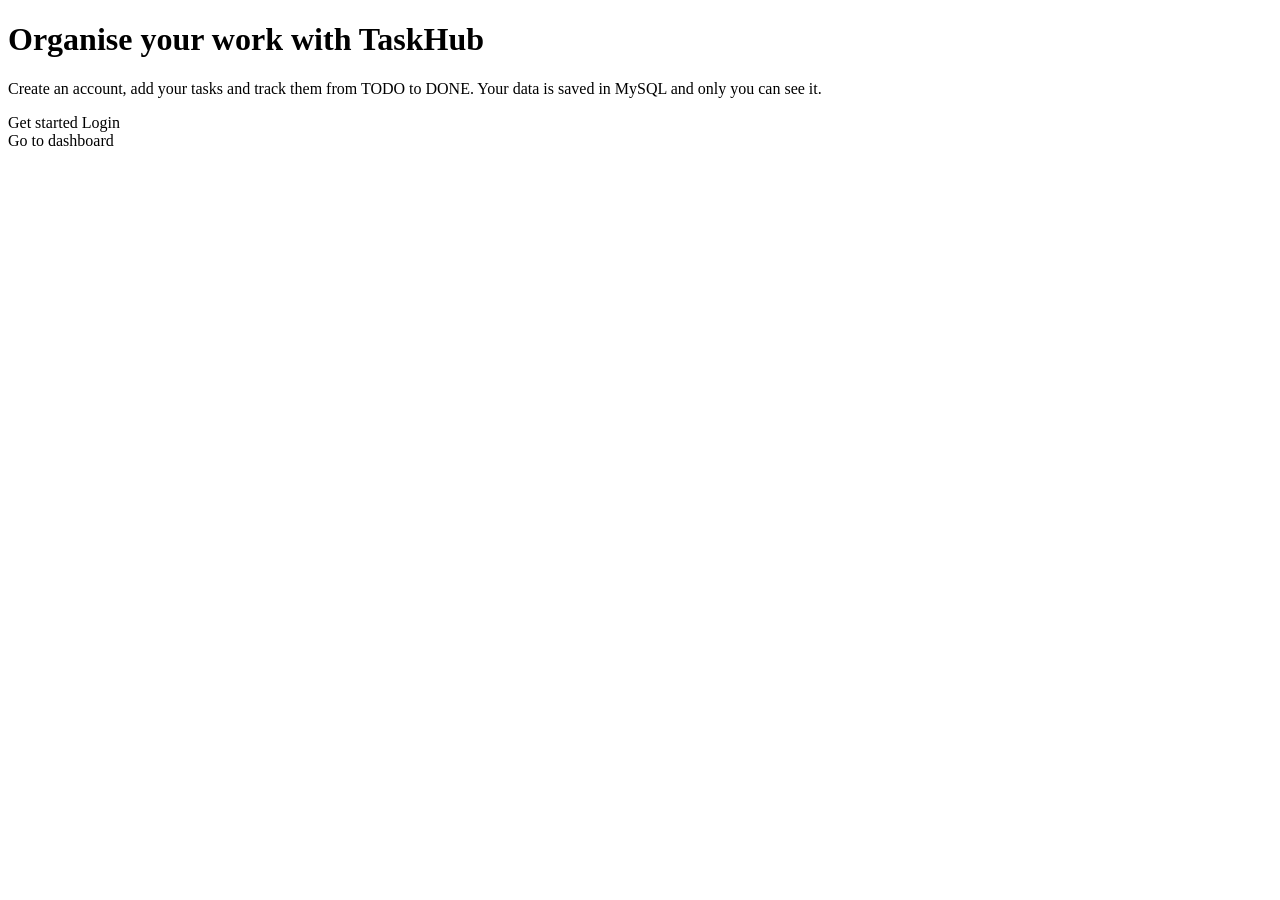
<file: taskhub-app/target/classes/templates/index.html>
<!DOCTYPE html>
<html lang="en" xmlns:th="http://www.thymeleaf.org" xmlns:sec="http://www.thymeleaf.org/extras/spring-security">
<head th:replace="~{fragments :: head('Home')}"></head>
<body>
<header th:replace="~{fragments :: navbar}"></header>
<main class="container hero">
  <h1>Organise your work with <span class="accent">TaskHub</span></h1>
  <p class="lead">Create an account, add your tasks and track them from TODO to DONE. Your data is saved in MySQL and only you can see it.</p>
  <div class="actions" sec:authorize="!isAuthenticated()">
    <a th:href="@{/register}" class="btn primary">Get started</a>
    <a th:href="@{/login}" class="btn">Login</a>
  </div>
  <div class="actions" sec:authorize="isAuthenticated()">
    <a th:href="@{/dashboard}" class="btn primary">Go to dashboard</a>
  </div>
</main>
</body>
</html>
</file>
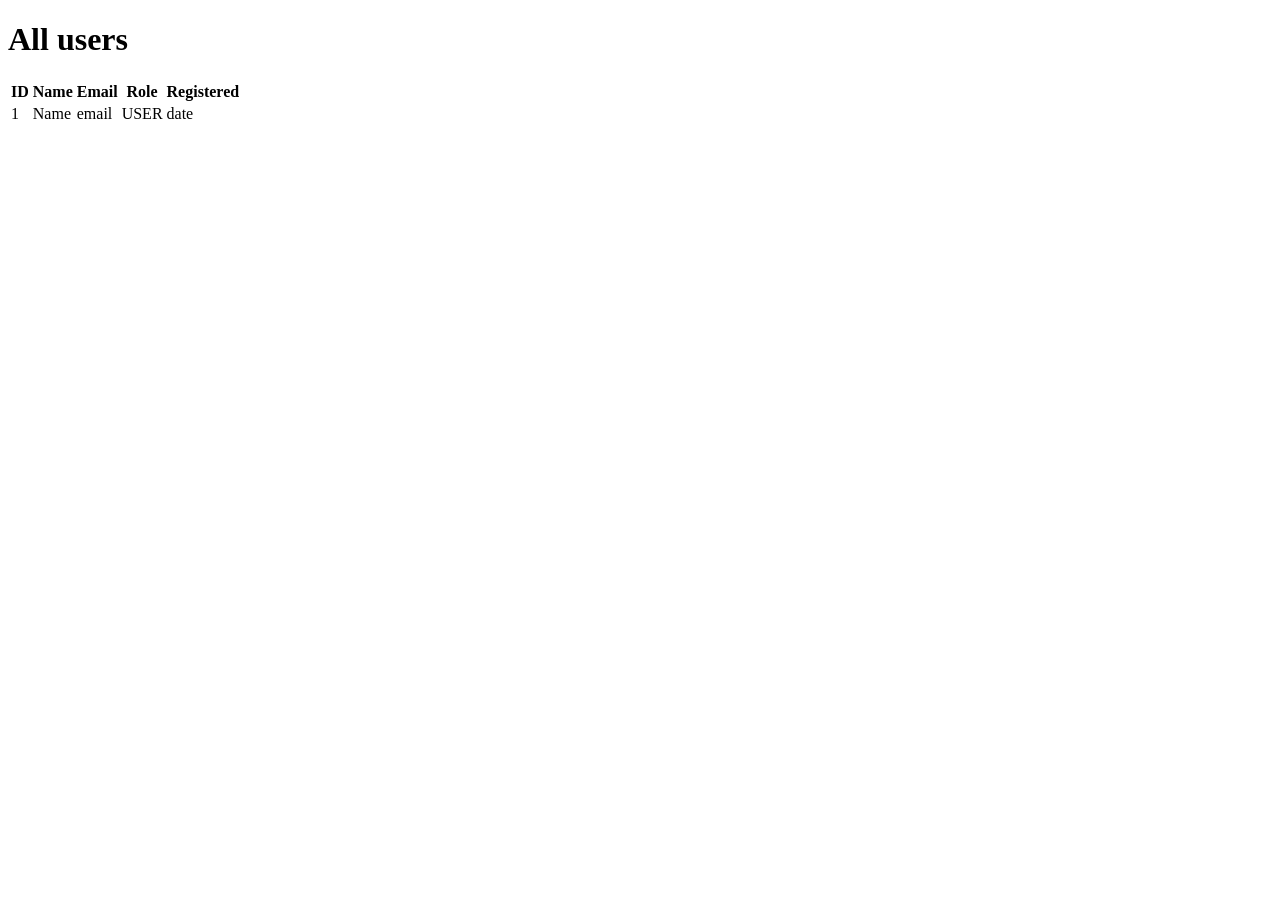
<file: taskhub-app/target/classes/templates/admin-users.html>
<!DOCTYPE html>
<html lang="en" xmlns:th="http://www.thymeleaf.org">
<head th:replace="~{fragments :: head('Users')}"></head>
<body>
<header th:replace="~{fragments :: navbar}"></header>
<main class="container">
  <h1>All users</h1>
  <div class="table-wrap">
    <table>
      <thead>
        <tr><th>ID</th><th>Name</th><th>Email</th><th>Role</th><th>Registered</th></tr>
      </thead>
      <tbody>
        <tr th:each="u : ${users}">
          <td th:text="${u.id}">1</td>
          <td th:text="${u.fullName}">Name</td>
          <td th:text="${u.email}">email</td>
          <td th:text="${u.role}">USER</td>
          <td th:text="${#temporals.format(u.createdAt, 'yyyy-MM-dd HH:mm')}">date</td>
        </tr>
      </tbody>
    </table>
  </div>
</main>
</body>
</html>
</file>
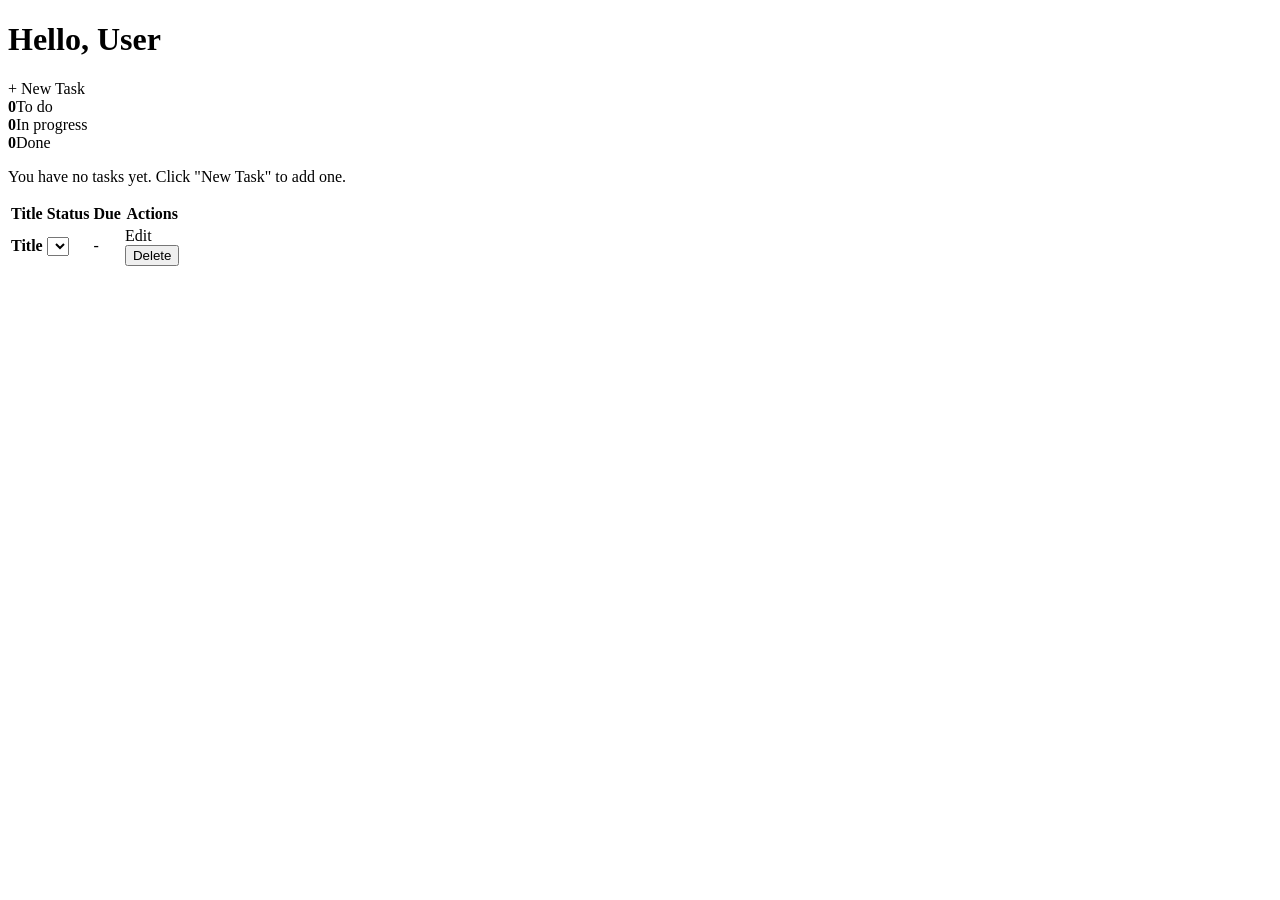
<file: taskhub-app/target/classes/templates/dashboard.html>
<!DOCTYPE html>
<html lang="en" xmlns:th="http://www.thymeleaf.org">
<head th:replace="~{fragments :: head('Dashboard')}"></head>
<body>
<header th:replace="~{fragments :: navbar}"></header>
<main class="container">
  <div class="row">
    <h1>Hello, <span th:text="${user.fullName}">User</span></h1>
    <a th:href="@{/tasks/new}" class="btn primary">+ New Task</a>
  </div>

  <div class="alert success" th:if="${success}" th:text="${success}"></div>

  <div class="stats">
    <div class="stat"><strong th:text="${todoCount}">0</strong><span>To do</span></div>
    <div class="stat"><strong th:text="${progressCount}">0</strong><span>In progress</span></div>
    <div class="stat"><strong th:text="${doneCount}">0</strong><span>Done</span></div>
  </div>

  <p class="muted" th:if="${#lists.isEmpty(tasks)}">You have no tasks yet. Click "New Task" to add one.</p>

  <div class="table-wrap" th:unless="${#lists.isEmpty(tasks)}">
    <table>
      <thead>
        <tr><th>Title</th><th>Status</th><th>Due</th><th>Actions</th></tr>
      </thead>
      <tbody>
        <tr th:each="t : ${tasks}">
          <td>
            <strong th:text="${t.title}">Title</strong>
            <div class="muted small" th:if="${t.description}" th:text="${t.description}"></div>
          </td>
          <td>
            <form th:action="@{/tasks/{id}/status(id=${t.id})}" method="post" class="inline">
              <select name="status" onchange="this.form.submit()">
                <option th:each="s : ${statuses}" th:value="${s}" th:text="${s}" th:selected="${s == t.status}"></option>
              </select>
            </form>
          </td>
          <td th:text="${t.dueDate != null} ? ${t.dueDate} : '-'">-</td>
          <td class="actions-cell">
            <a th:href="@{/tasks/{id}/edit(id=${t.id})}" class="btn small">Edit</a>
            <form th:action="@{/tasks/{id}/delete(id=${t.id})}" method="post" class="inline"
                  onsubmit="return confirm('Delete this task?')">
              <button class="btn small danger" type="submit">Delete</button>
            </form>
          </td>
        </tr>
      </tbody>
    </table>
  </div>
</main>
</body>
</html>
</file>
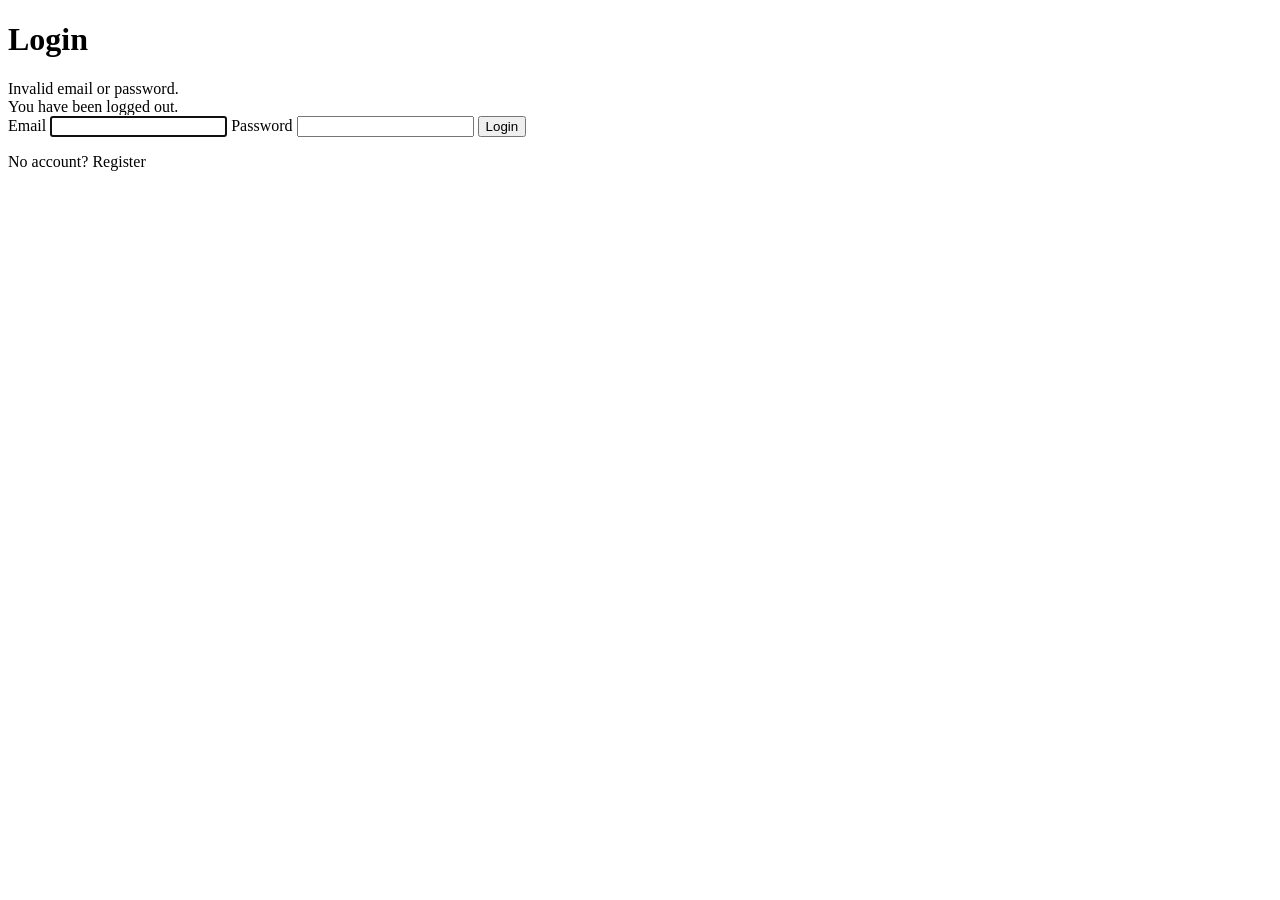
<file: taskhub-app/target/classes/templates/login.html>
<!DOCTYPE html>
<html lang="en" xmlns:th="http://www.thymeleaf.org">
<head th:replace="~{fragments :: head('Login')}"></head>
<body>
<header th:replace="~{fragments :: navbar}"></header>
<main class="container narrow">
  <div class="panel">
    <h1>Login</h1>
    <div class="alert error" th:if="${param.error}">Invalid email or password.</div>
    <div class="alert success" th:if="${param.logout}">You have been logged out.</div>
    <div class="alert success" th:if="${success}" th:text="${success}"></div>
    <form th:action="@{/login}" method="post" class="stack">
      <label>Email
        <input type="email" name="username" required autofocus>
      </label>
      <label>Password
        <input type="password" name="password" required>
      </label>
      <button class="btn primary" type="submit">Login</button>
    </form>
    <p class="muted">No account? <a th:href="@{/register}">Register</a></p>
  </div>
</main>
</body>
</html>
</file>
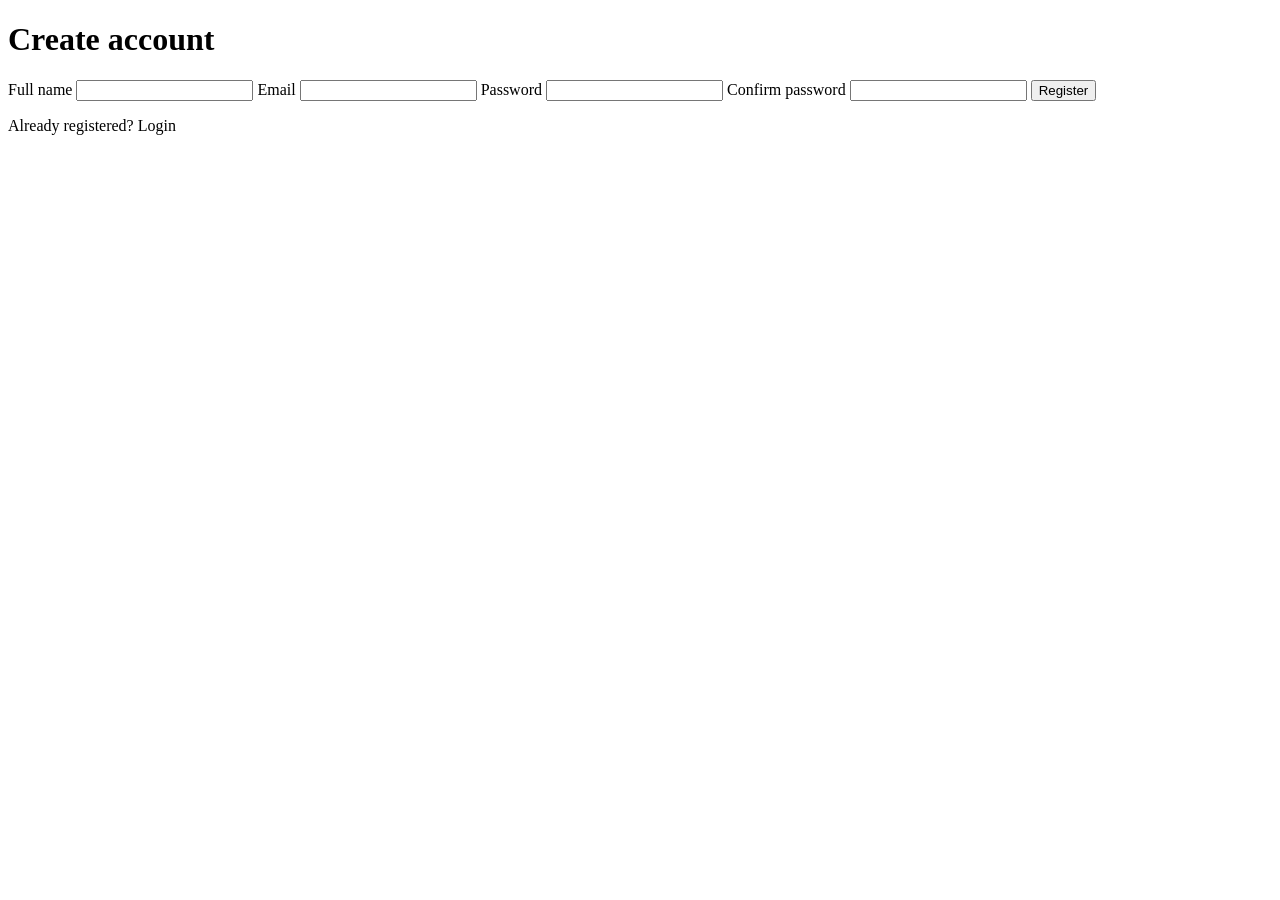
<file: taskhub-app/target/classes/templates/register.html>
<!DOCTYPE html>
<html lang="en" xmlns:th="http://www.thymeleaf.org">
<head th:replace="~{fragments :: head('Register')}"></head>
<body>
<header th:replace="~{fragments :: navbar}"></header>
<main class="container narrow">
  <div class="panel">
    <h1>Create account</h1>
    <form th:action="@{/register}" th:object="${form}" method="post" class="stack">
      <label>Full name
        <input type="text" th:field="*{fullName}">
        <small class="err" th:if="${#fields.hasErrors('fullName')}" th:errors="*{fullName}"></small>
      </label>
      <label>Email
        <input type="email" th:field="*{email}">
        <small class="err" th:if="${#fields.hasErrors('email')}" th:errors="*{email}"></small>
      </label>
      <label>Password
        <input type="password" th:field="*{password}">
        <small class="err" th:if="${#fields.hasErrors('password')}" th:errors="*{password}"></small>
      </label>
      <label>Confirm password
        <input type="password" th:field="*{confirmPassword}">
        <small class="err" th:if="${#fields.hasErrors('confirmPassword')}" th:errors="*{confirmPassword}"></small>
      </label>
      <button class="btn primary" type="submit">Register</button>
    </form>
    <p class="muted">Already registered? <a th:href="@{/login}">Login</a></p>
  </div>
</main>
</body>
</html>
</file>
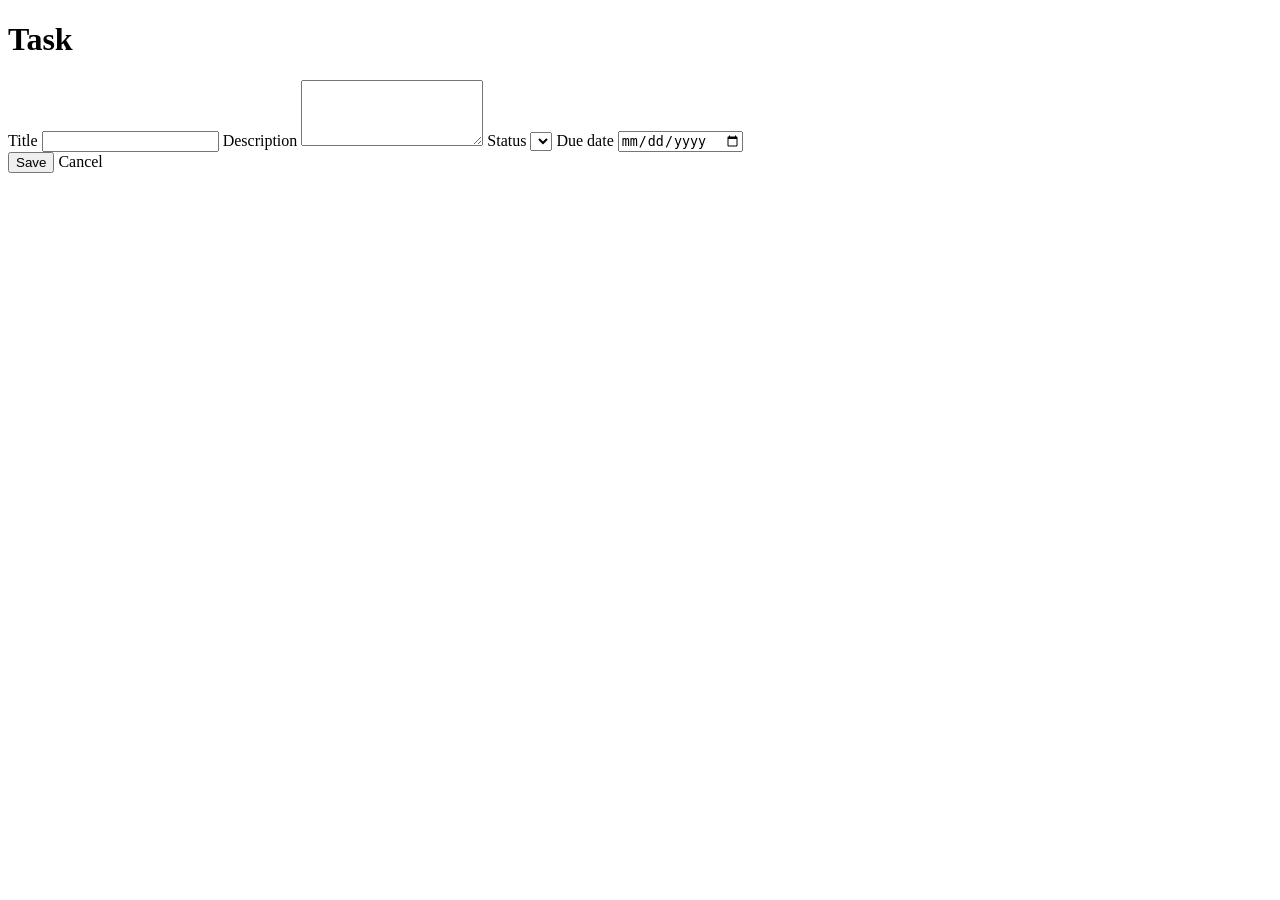
<file: taskhub-app/target/classes/templates/task-form.html>
<!DOCTYPE html>
<html lang="en" xmlns:th="http://www.thymeleaf.org">
<head th:replace="~{fragments :: head('Task')}"></head>
<body>
<header th:replace="~{fragments :: navbar}"></header>
<main class="container narrow">
  <div class="panel">
    <h1 th:text="${heading}">Task</h1>
    <form th:action="@{/tasks/save}" th:object="${taskForm}" method="post" class="stack">
      <input type="hidden" th:field="*{id}">
      <label>Title
        <input type="text" th:field="*{title}">
        <small class="err" th:if="${#fields.hasErrors('title')}" th:errors="*{title}"></small>
      </label>
      <label>Description
        <textarea rows="4" th:field="*{description}"></textarea>
        <small class="err" th:if="${#fields.hasErrors('description')}" th:errors="*{description}"></small>
      </label>
      <label>Status
        <select th:field="*{status}">
          <option th:each="s : ${statuses}" th:value="${s}" th:text="${s}"></option>
        </select>
      </label>
      <label>Due date
        <input type="date" th:field="*{dueDate}">
      </label>
      <div class="actions">
        <button class="btn primary" type="submit">Save</button>
        <a th:href="@{/dashboard}" class="btn">Cancel</a>
      </div>
    </form>
  </div>
</main>
</body>
</html>
</file>
